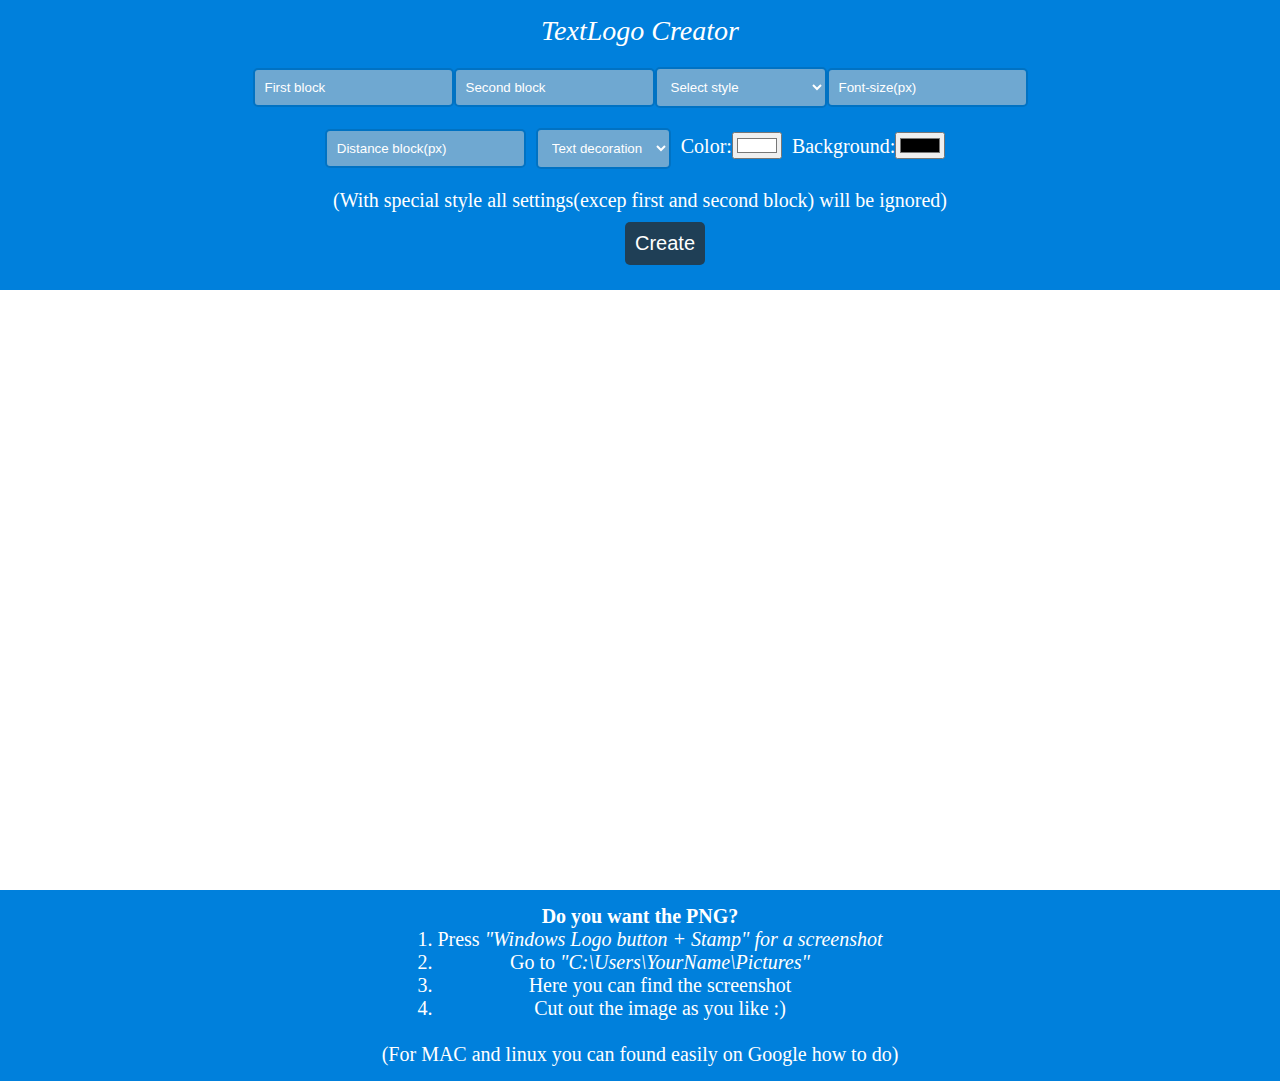
<file: index.html>
<!DOCTYPE html><html><head><meta charset="UTF-8"><title>TextLogo Creator</title><link href="css/style_min.css" rel="stylesheet" /><link href="css/media.css" rel="stylesheet" /><script src="js/script_min.js"></script></head><body><div class="container"><header><div class="box-logo"><span class="logo">TextLogo Creator</span></div><div class="box-input"><span><input type="text" id="first_block" placeholder="First block"></span><span><input type="text" id="second_block" placeholder="Second block"></span><select id="select"><option value="" disabled selected>Select style</option><optgroup label="CLASSIC"><option value="classic">Arial</option><option value="classic">Arial Black</option><option value="classic">Courier New</option><option value="classic">Georgia</option><option value="classic">Helvetica</option><option value="classic">Impact</option><option value="classic">Tahoma</option><option value="classic">Times New Roman</option><option value="classic">Verdana</option></optgroup><optgroup label="SPECIAL"><option value="stranger">Stranger Thinks</option><option value="star">Star Wars</option><option value="breaking">Breaking Bad</option><option value="harry">Harry Potter</option><option value="death">Death Note</option></optgroup></select><span><input type="number" id="font-size" placeholder="Font-size(px)"></span></div><div class="second-row-input"><span><input type="number" id="distance" placeholder="Distance block(px)"></span><span><select id="text_deco"><option value="" disabled selected>Text decoration</option><option value="underline">Underline</option><option value="line-through">Line-through</option><option value="overline">Overline</option></select></span><span>Color:<input id="text-color" value="#FFFFFF" type="color"></span><span>Background:<input id="background-color" type="color"></span></div><div>(With special style all settings(excep first and second block) will be ignored)</div><div class="box-button"><span><button class="button" onclick="generate()">Create</button></span></div></header><div id="container_image"></div><footer><b>Do you want the PNG?</b><br><ul class="center"><li> Press <i>"Windows Logo button + Stamp" for a screenshot</i></li><li> Go to <i>"C:\Users\YourName\Pictures"</i></li><li> Here you can find the screenshot</li><li> Cut out the image as you like :)</li></ul><br>(For MAC and linux you can found easily on Google how to do)</footer></div></body></html>
</file>
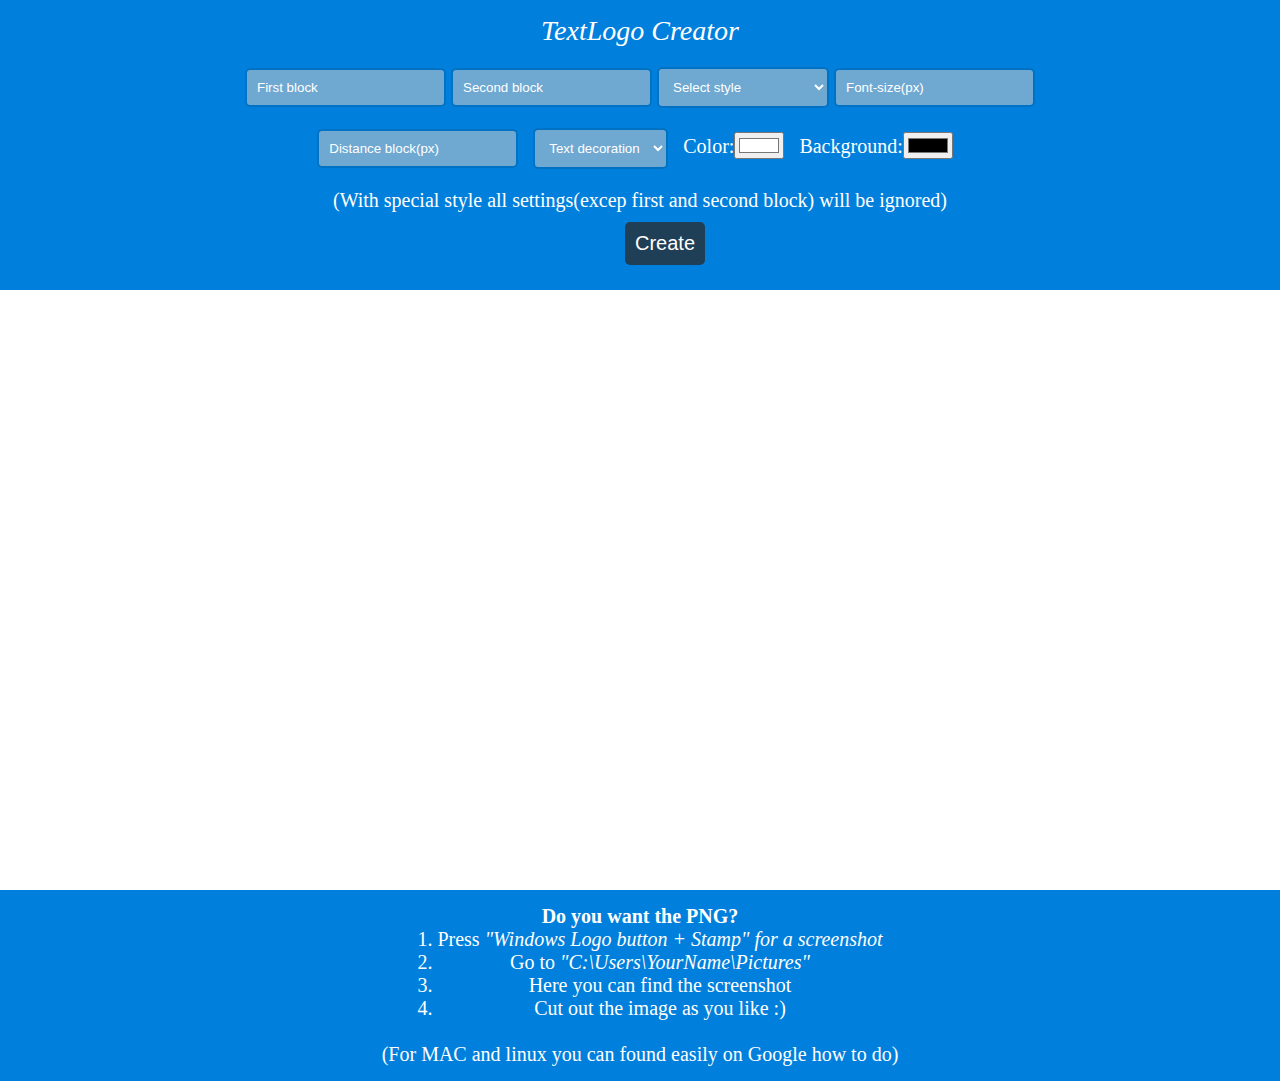
<file: index_no_comp.html>
<!DOCTYPE html>
<html>
<head>
<meta charset="UTF-8">
<title>TextLogo Creator</title>
<link href="css/style_min.css" rel="stylesheet" />
<link href="css/media.css" rel="stylesheet" />
<script src="js/script_min.js"></script>
</head>
<body>
	<div class="container">
		<header>
				<div class="box-logo">
					<span class="logo">TextLogo Creator</span>
				</div>
				<div class="box-input">
				<span><input type="text" id="first_block" placeholder="First block"></span>
				<span><input type="text" id="second_block" placeholder="Second block"></span>
				<select id="select">
					<option value="" disabled selected>Select style</option>
					<optgroup label="CLASSIC">
						<option  value="classic">Arial</option>
						<option  value="classic">Arial Black</option>
						<option  value="classic">Courier New</option>
						<option  value="classic">Georgia</option>
						<option  value="classic">Helvetica</option>
						<option  value="classic">Impact</option>
						<option  value="classic">Tahoma</option>
						<option  value="classic">Times New Roman</option>
						<option  value="classic">Verdana</option>
					</optgroup>
					<optgroup label="SPECIAL">
						<option value="stranger">Stranger Thinks</option>
						<option value="star">Star Wars</option>
						<option value="breaking">Breaking Bad</option>
						<option value="harry">Harry Potter</option>
						<option value="death">Death Note</option>
						</optgroup>
				</select>
					<span><input type="number" id="font-size" placeholder="Font-size(px)"></span>
				</div>
				<div class="second-row-input">
						<span><input type="number" id="distance" placeholder="Distance block(px)"></span>
					<span>
						<select id="text_deco">
							<option value="" disabled selected>Text decoration</option>
							<option value="underline">Underline</option>
							<option value="line-through">Line-through</option>
							<option value="overline">Overline</option>
						</select>
					</span>
					<span>Color:<input id="text-color" value="#FFFFFF" type="color"></span>
					<span>Background:<input id="background-color" type="color"></span>				

			</div>
			<div>(With special style all settings(excep first and second block) will be ignored)</div>
				<div class="box-button">
					<span><button class="button" onclick="generate()">Create</button></span>
				</div>
		</header>
		<div id="container_image">
		</div>
		<footer>
			<b>Do you want the PNG?</b><br>
			<ul class="center">
				<li> Press <i>"Windows Logo button + Stamp" for a screenshot</i></li>
				<li> Go to <i>"C:\Users\YourName\Pictures"</i></li>	
				<li> Here you can find the screenshot</li>
				<li> Cut out the image as you like :)</li>
			</ul>
				<br>(For MAC and linux you can found easily on Google how to do)

		</footer>
	</div>
</body>
</html>
</file>
<file: css/style_min.css>
html,body{margin:0;height:100%}header,footer,button{font-size:20px}header{background-color:#0080dc;width:auto;padding:15px;color:#FFF;text-align:center}input[type="text"],input[type="number"],select{padding:10px;border-radius:5px;border:0;color:#FFF;background-color:#6fa8d1;border:2px solid #0072c3}.box-logo{width:100%;text-align:center}.logo{padding:18px;font-size:28px;font-family:cursive;font-style:italic}.box-input{padding:20px;text-align:center}.box-button{text-align:center;padding:10px}.center{margin:auto;display:table}#container_image{min-height:600px}::-webkit-input-placeholder{color:#fff}:-moz-placeholder{color:#fff}::-moz-placeholder{color:#fff}:-ms-input-placeholder{color:#fff}.button{cursor:pointer;background-color:#1f3f56;color:#fff;margin-left:50px;border:0;border-radius:5px;padding:10px}.text-box-special{padding-top:160px;}.second-row-input{padding-bottom:20px}.second-row-input span{margin-right:10px}.image-box-classic{width:100%;height:100%;text-align:center}.image-box .text-box{text-align:center;padding-top:80px}.image-box{min-height:600px}.error-box{border:2px solid red}.loading{text-align:center;padding-top:100px}footer{background-color:#0080dc;color:#fff;text-align:center;padding:15px}footer ul{list-style-type:decimal}
</file>
<file: css/media.css>
@media (min-width: 1400px) {	
	input[type="text"], input[type="number"],select{
		font-size:25px;
	}
	.logo {
   	 font-size: 45px;
	}
   header,footer,button{
   	    font-size: 30px;
	}
	input[type="color"]
	{
    	height: 35px;
	}
   #container_image{
		min-height:800px;
	}
	.image-box{
	min-height:800px;
	}
	.image-box-classic .text-box {
	    padding-top: 130px;
	}
	.text-box-special{
		padding-top:200px;
	}
}
</file>
